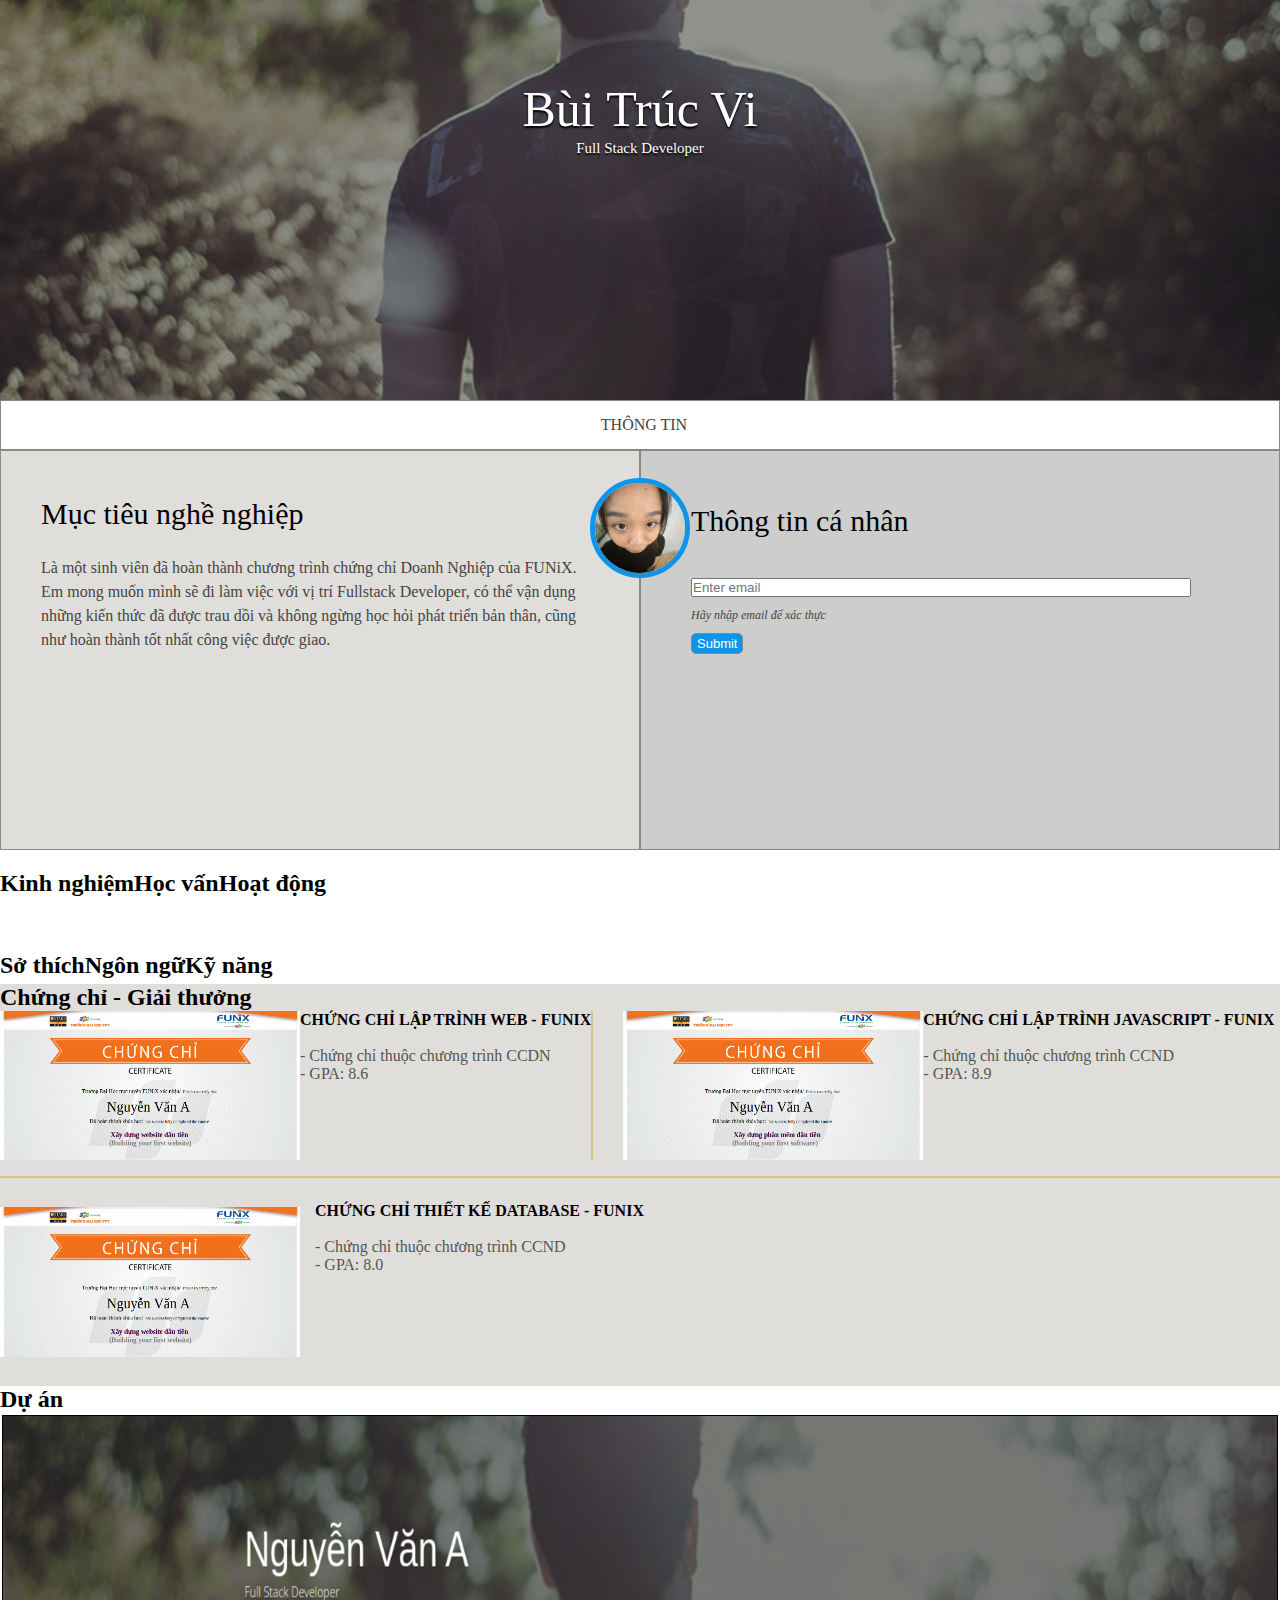
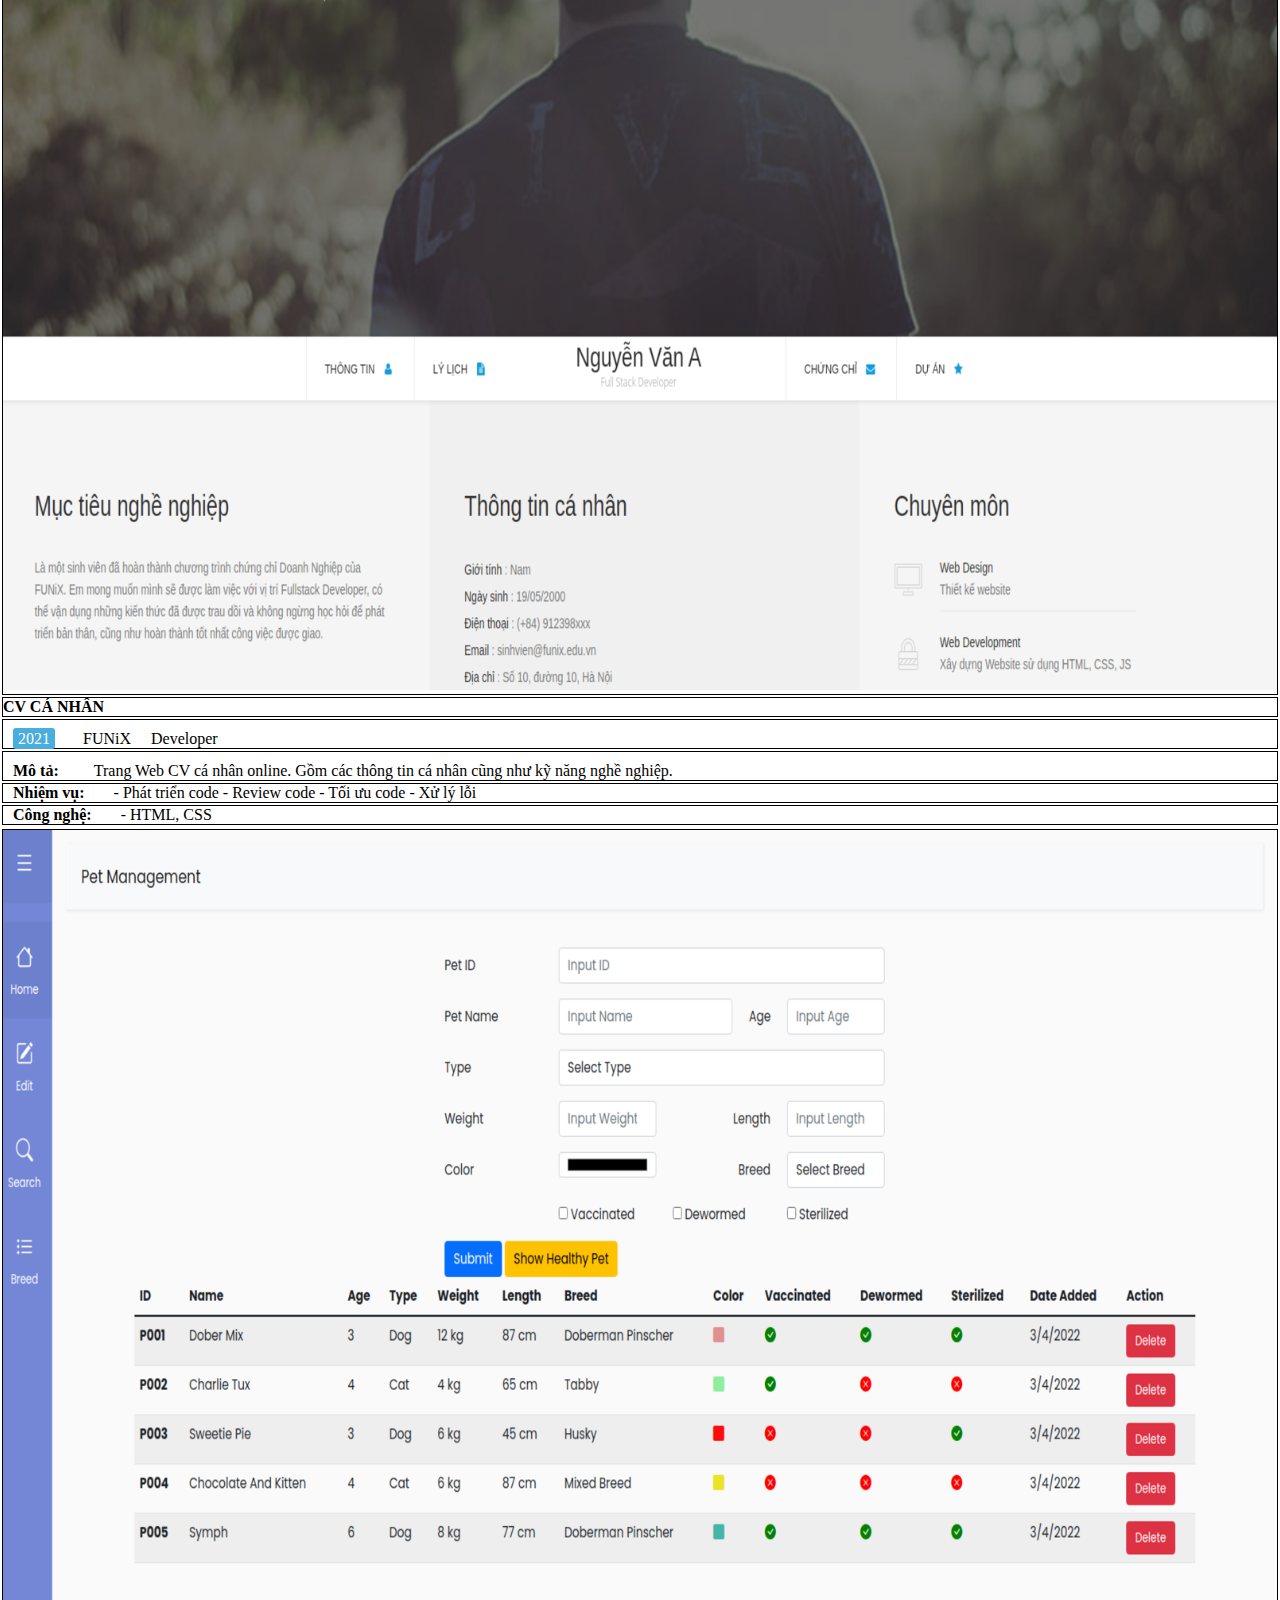
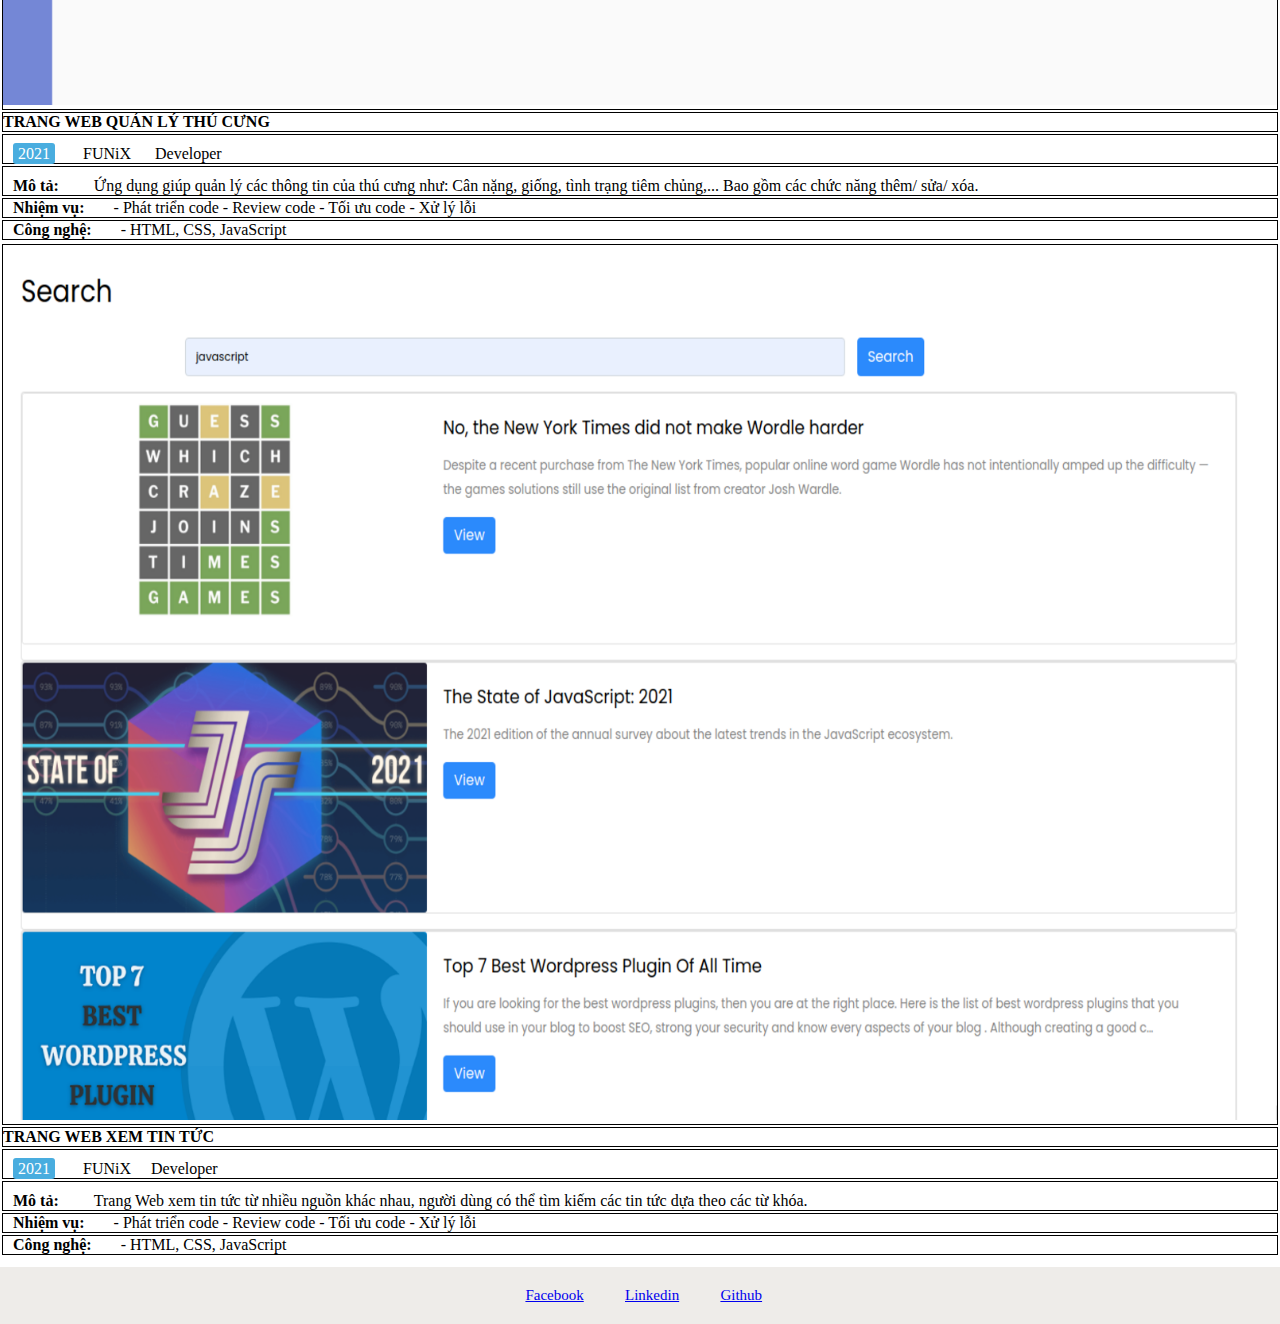
<file: index.html>
<!DOCTYPE html>
<html lang="en">
  <head>
    <meta charset="UTF-8" />
    <meta http-equiv="X-UA-Compatible" content="IE=edge" />
    <meta name="viewport" content="width=device-width, initial-scale=1.0" />
    <link rel="stylesheet" href="css-20241116T130903Z-001/css/laptop.css" />
    <link rel="stylesheet" href="css-20241116T130903Z-001/css/tablet.css" />
    <link rel="stylesheet" href="css-20241116T130903Z-001/css/mobile.css" />

    <link
      href="https://cdn.jsdelivr.net/npm/bootstrap@5.0.2/dist/css/bootstrap.min.css"
      rel="stylesheet"
      integrity="sha384-EVSTQN3/azprG1Anm3QDgpJLIm9Nao0Yz1ztcQTwFspd3yD65VohhpuuCOmLASjC"
      crossorigin="anonymous"
    />
    <title>Assignment 03 - FUNiX: WEB101x_2.2 - Digital CV</title>
    <link
      rel="stylesheet"
      href="https://cdnjs.cloudflare.com/ajax/libs/font-awesome/6.7.0/css/all.min.css"
      integrity="sha512-9xKTRVabjVeZmc+GUW8GgSmcREDunMM+Dt/GrzchfN8tkwHizc5RP4Ok/MXFFy5rIjJjzhndFScTceq5e6GvVQ=="
      crossorigin="anonymous"
      referrerpolicy="no-referrer"
    />
  </head>

  <body>
    <!-- BANNER -->
    <div class="banner">
      <div class="banner-name">Bùi Trúc Vi</div>
      <div class="banner-title">Full Stack Developer</div>
      <img
        src="images-20241116T130847Z-001/images/banner.jpg"
        alt="a guy's back"
        class="banner-img"
      />
      <img
        src="images-20241116T130847Z-001/images/black-img.jpg"
        alt="a black image"
        class="black-img"
      />
    </div>

    <!-- NAVBAR -->
    <nav class="navbar py-0">
      <div class="personal-info nav-item">
        <a href="#personal-info"
          ><i class="fa-solid fa-user"></i>&nbsp;&nbsp;THÔNG TIN</a
        >
      </div>
      <div class="experience-banner nav-item">
        <a href="#kinh-nghiem"
          ><i class="fa-solid fa-file"></i>&nbsp;&nbsp;LÝ LỊCH</a
        >
      </div>
      <div class="self-img">
        <a href="#self">
          <img
            src="images-20241116T130847Z-001/images/avatar.jpg"
            alt="avatar"
            class="avatar"
        /></a>
      </div>

      <div class="certificate-banner nav-item">
        <a href="#certificate"
          ><i class="fa-solid fa-award"></i>&nbsp;&nbsp;CHỨNG CHỈ</a
        >
      </div>
      <div class="project nav-item">
        <a href="#project"
          ><i class="fa-solid fa-diagram-project"></i>&nbsp;&nbsp;DỰ ÁN</a
        >
      </div>
    </nav>

    <!-- MỤC TIÊU NGHỀ NGHIỆP -->
    <div class="target-info">
      <div id="target">
        <div class="target-title">Mục tiêu nghề nghiệp</div>
        <div class="target-content">
          Là một sinh viên đã hoàn thành chương trình chứng chỉ Doanh Nghiệp của
          FUNiX. Em mong muốn mình sẽ đi làm việc với vị trí Fullstack
          Developer, có thể vận dụng những kiến thức đã được trau dồi và không
          ngừng học hỏi phát triển bản thân, cũng như hoàn thành tốt nhất công
          việc được giao.
        </div>
      </div>

      <!-- THÔNG TIN CÁ NHÂN -->
      <div id="personal-info">
        <div class="info-title">Thông tin cá nhân</div>
        <div class="info-content hidden">
          <div>
            <b>Ngày sinh:</b>&nbsp;&nbsp;&nbsp;&nbsp;&nbsp;&nbsp;
            <font color="#444">23/07/1991</font>
          </div>
          <div>
            <b>Giới tính:</b>&nbsp;&nbsp;&nbsp;&nbsp;&nbsp;&nbsp;&nbsp;
            <font color="#444">Nữ</font>
          </div>
          <div>
            <b>Điện thoại:</b>&nbsp;&nbsp;&nbsp;&nbsp;&nbsp;
            <font color="#444">(+84) 795855437</font>
          </div>
          <div>
            <b>Email:</b
            >&nbsp;&nbsp;&nbsp;&nbsp;&nbsp;&nbsp;&nbsp;&nbsp;&nbsp;&nbsp;&nbsp;&nbsp;
            <font color="#444">vibtfx50488@funix.edu.vn</font>
          </div>
          <div>
            <b>Địa chỉ:</b
            >&nbsp;&nbsp;&nbsp;&nbsp;&nbsp;&nbsp;&nbsp;&nbsp;&nbsp;&nbsp;
            <font color="#444">Tiền Giang, Việt Nam</font>
          </div>
          <div>
            <b>Website:</b
            >&nbsp;&nbsp;&nbsp;&nbsp;&nbsp;&nbsp;&nbsp;&nbsp;&nbsp;
            <font color="#444">https://www.pookie.com</font>
          </div>
          <div class="icons">
            <a href="#" target="_blank"><i class="fa-brands fa-twitter"></i></a>
            <a href="#" target="_blank"
              ><i class="fa-brands fa-facebook-f"></i
            ></a>
            <a href="#" target="_blank"
              ><i class="fa-brands fa-google-plus-g"></i
            ></a>
            <a href="#" target="_blank"
              ><i class="fa-brands fa-linkedin-in"></i
            ></a>
          </div>
        </div>
        <!-- input gmail -->
        <div class="email">
          <form>
            <input
              type="email"
              id="input-gmail"
              placeholder="Enter email"
            /><br />
            <p class="form-description">
              <em><font color="#444">Hãy nhập email để xác thực</font></em>
            </p>
            <p id="error-email" class="hidden">
              *Vui lòng nhập đúng định dạng email
            </p>
            <button id="submit" type="button">Submit</button>
          </form>
        </div>
        <!--  -->
      </div>
    </div>
    <!-- KINH NGHIỆM - HỌC VẤN - HOẠT ĐỘNG - SỞ THÍCH - NGÔN NGỮ - KỸ NĂNG -->
    <section class="p-5 combination">
      <div class="container combination-section">
        <div class="row combination-1">
          <div class="col-md">
            <div class="card bg-light experience">
              <div class="card-body">
                <!-- Kinh nghiem -->
                <div id="kinh-nghiem">
                  <h2
                    class="kinh-nghiem-title d-flex justify-content-between p-2"
                  >
                    Kinh nghiệm<i class="fa-solid fa-briefcase"></i>
                  </h2>
                  <div class="experience-content hidden">
                    <ul class="experience-list-1">
                      <li>
                        <font size="4px"
                          ><b>Full Stack Developer - Công ty Y </b></font
                        ><br />

                        <div class="d-flex">
                          <font size="2px"
                            ><em>05/2022 - &nbsp;&nbsp;</em></font
                          >
                          <p
                            class="px-2"
                            style="background-color: rgb(12, 149, 234)"
                          >
                            <font color="white"><em>Hiện tại</em> </font>
                          </p>
                        </div>

                        <br /><font color="#444"
                          >- Xây dựng, phát triển Website dựa trên thiết kế và
                          yêu cầu đã có.<br />- Phân tích và thiết kể Database,
                          sử dụng các hệ quản trị CSDL (MySQL, SQLServer,
                          NoSQL,...) và viết được các câu truy vấn.<br />- Sử
                          dụng ngôn ngữ server-side (Python, Java,...) để xây
                          dựng các Web Service.
                        </font>
                      </li>
                    </ul>

                    <ul class="experience-list-2 pt-3">
                      <li>
                        <font size="4px"><b>Web Developer - Công ty X</b></font
                        ><br />

                        <font size="2px"><em>06/2021 - 04/2022</em></font>

                        <br /><font color="#444"
                          >- Thiết kế Website dựa trên yêu cầu của khách
                          hàng.<br />- Sử dụng công cụ: Figma, Canva, PTS.</font
                        >
                      </li>
                    </ul>
                  </div>
                  <!-- view more -->
                  <div class="view-more">
                    <button type="button" class="view-more-btn">
                      <i class="fa-solid fa-caret-down"></i> <em>View more</em>
                    </button>
                  </div>
                  <!--  -->
                  <!-- View-less -->
                  <div class="view-less hidden">
                    <button type="button" class="view-less-btn">
                      <i class="fa-solid fa-caret-up"></i> <em>View less</em>
                    </button>
                  </div>
                  <!--  -->
                </div>
              </div>
            </div>
          </div>
          <!-- Hoc van -->
          <div class="col-md">
            <div class="card bg-light education">
              <div class="card-body">
                <div id="hoc-van">
                  <h2 class="hoc-van-title d-flex justify-content-between p-2">
                    Học vấn<i class="fa-solid fa-pencil"></i>
                  </h2>
                  <div class="education-content hidden">
                    <ul class="education-list-1">
                      <li>
                        <font size="4px"><b>FUNiX</b></font
                        ><br />

                        <font size="2px"><em>06/2021 - 05/2022</em></font>

                        <br />- Tốt nghiệp chứng chỉ doanh nghiệp Fullstack<br />-
                        GPA: 9/10
                      </li>
                    </ul>
                    <ul class="education-list-2">
                      <li>
                        <font size="4px"><b>Cử nhân - ĐH FPT</b></font
                        ><br />

                        <font size="2px"><em>08/2016 - 07/2019</em></font>

                        <br />- Chuyên nghành: Kỹ thuật phần mềm<br />- GPA:
                        3.2/4
                      </li>
                    </ul>

                    <ul class="education-list-3">
                      <li>
                        <font size="4px"><b>Đại học Hà Nội</b></font
                        ><br />
                        <font size="2px"><em>08/2016 - 02/2018</em></font>
                        <br />- Hệ từ xa, Chuyên nghành: Ngôn ngữ Nhật<br />-
                        GPA: 2.8/4
                      </li>
                    </ul>
                  </div>
                  <!-- view more -->
                  <div class="view-more">
                    <button type="button" class="view-more-btn">
                      <i class="fa-solid fa-caret-down"></i> <em>View more</em>
                    </button>
                  </div>
                  <!--  -->
                  <!-- View-less -->
                  <div class="view-less hidden">
                    <button type="button" class="view-less-btn">
                      <i class="fa-solid fa-caret-up"></i> <em>View less</em>
                    </button>
                  </div>
                  <!--  -->
                </div>
              </div>
            </div>
          </div>
          <!-- Hoạt động -->
          <div class="col-md">
            <div class="card bg-light activity">
              <div class="card-body">
                <div class="hoat-dong">
                  <h2
                    class="hoat-dong-title d-flex justify-content-between p-2"
                  >
                    Hoạt động<i class="fa-solid fa-briefcase"></i>
                  </h2>
                  <div class="activity-content hidden">
                    <ul class="activity-list-1">
                      <li>
                        <font size="4px"><b>FPT Edu Hackathon 2019</b></font
                        ><br />

                        <font size="2px"><em>03/2019 - 05/2019</em></font>

                        <br />- Giải 3 bảng A<br />- Đề tài: Trang web về phân
                        loại rác thải.
                      </li>
                    </ul>

                    <ul class="activity-list-2">
                      <li>
                        <font size="4px"><b>Câu lạc bộ Z</b></font
                        ><br />

                        <font size="2px"><em>08/2016 - 08/2017</em></font>

                        <br />- Trưởng ban chuyên môn<br />- Đề tài: Trang web
                        về phân loại rác thải.
                      </li>
                    </ul>

                    <ul class="activity-list-3">
                      <li>
                        <font size="4px"><b>Câu lạc bộ Z</b></font
                        ><br />

                        <font size="2px"><em>08/2016</em></font>

                        <br />- Hỗ trợ tổ chức tuần lễ văn hóa Việt Nam - Nhật
                        Bản
                      </li>
                    </ul>
                  </div>
                  <!-- view more -->
                  <div class="view-more">
                    <button type="button" class="view-more-btn">
                      <i class="fa-solid fa-caret-down"></i> <em>View more</em>
                    </button>
                  </div>
                  <!--  -->
                  <!-- View-less -->
                  <div class="view-less hidden">
                    <button type="button" class="view-less-btn">
                      <i class="fa-solid fa-caret-up"></i> <em>View less</em>
                    </button>
                  </div>
                  <!--  -->
                </div>
              </div>
            </div>
          </div>
        </div>
        <!-- Sở thích - ngôn ngữ - kỹ năng -->
        <!-- So thich -->
        <div class="row combination-2 no-gutters">
          <div class="col-md hobby-col">
            <div class="card bg-light hobby-card">
              <div class="card-body hobby-card">
                <div id="so-thich" class="hobby">
                  <h2 class="so-thich-title d-flex justify-content-between p-2">
                    Sở thích<i class="fa-solid fa-microscope"></i>
                  </h2>
                  <div class="hobby-content hidden">
                    <div class="icons d-flex flex-wrap justify-content-center">
                      <i class="fa-solid fa-headphones"></i
                      ><i class="fa-solid fa-plane"></i
                      ><i class="fa-solid fa-gamepad"></i>
                      <i class="fa-solid fa-bowl-food"></i>
                    </div>
                    <div
                      class="hobby-text d-flex flex-wrap justify-content-center"
                    >
                      <span>Âm nhạc</span>
                      <span>Du lịch</span>
                      <span>Chơi game</span>
                      <span>Nấu ăn</span>
                    </div>
                  </div>
                  <!-- view more -->
                  <div class="view-more">
                    <button type="button" class="view-more-btn">
                      <i class="fa-solid fa-caret-down"></i> <em>View more</em>
                    </button>
                  </div>
                  <!--  -->

                  <!-- View-less -->
                  <div class="view-less hidden">
                    <button type="button" class="view-less-btn">
                      <i class="fa-solid fa-caret-up"></i> <em>View less</em>
                    </button>
                  </div>
                  <!--  -->
                </div>
              </div>
            </div>
          </div>

          <!-- Ngon ngu -->
          <div class="col-md language-col">
            <div class="card bg-light language-card">
              <div class="card-body language-card">
                <div class="ngon-ngu language">
                  <h2 class="ngon-ngu-title d-flex justify-content-between p-2">
                    Ngôn ngữ<i class="fa-solid fa-microphone"></i>
                  </h2>
                  <div class="language-content hidden">
                    <p>
                      <font color="#555"><b>Tiếng Anh - </b> IELTS 7.0</font>
                    </p>
                    <div class="colors">
                      <div class="color"></div>
                      <div class="color blue"></div>
                      <div class="color grey"></div>
                    </div>

                    <p>
                      <font color="#555"><b>Tiếng Nhật - </b> JLPT N4</font>
                    </p>

                    <div class="colors">
                      <div class="color"></div>
                      <div class="color grey"></div>
                      <div class="color grey"></div>
                    </div>
                  </div>
                  <!-- view more -->
                  <div class="view-more">
                    <button type="button" class="view-more-btn">
                      <i class="fa-solid fa-caret-down"></i> <em>View more</em>
                    </button>
                  </div>
                  <!--  -->

                  <!-- View-less -->
                  <div class="view-less hidden">
                    <button type="button" class="view-less-btn">
                      <i class="fa-solid fa-caret-up"></i> <em>View less</em>
                    </button>
                  </div>
                  <!--  -->
                </div>
              </div>
            </div>
          </div>
          <!-- Ky nang -->
          <div class="col-md skill-col">
            <div class="card bg-light skill-card">
              <div class="card-body skill-card">
                <div class="ky-nang skill">
                  <h2 class="ky-nang-title d-flex justify-content-between p-2">
                    Kỹ năng<i class="fa-solid fa-screwdriver-wrench"></i>
                  </h2>
                  <div class="skill-content hidden">
                    <p>
                      <font color="#555"><b>HTML/CSS:</b> Fundamental</font>
                    </p>
                    <div class="colors">
                      <div class="color"></div>
                      <div class="color grey"></div>
                      <div class="color grey"></div>
                    </div>
                    <p>
                      <font color="#555"><b>Javascript:</b> Intermediate</font>
                    </p>
                    <div class="colors">
                      <div class="color"></div>
                      <div class="color blue"></div>
                      <div class="color grey"></div>
                    </div>
                    <p>
                      <font color="#555"><b>NodeJS:</b> Intermediate</font>
                    </p>
                    <div class="colors">
                      <div class="color"></div>
                      <div class="color blue"></div>
                      <div class="color grey"></div>
                    </div>
                    <p>
                      <font color="#555"><b>Bootstrap 5:</b> Intermediate</font>
                    </p>
                    <div class="colors">
                      <div class="color"></div>
                      <div class="color grey"></div>
                      <div class="color grey"></div>
                    </div>
                  </div>
                  <!-- view more -->
                  <div class="view-more">
                    <button type="button" class="view-more-btn">
                      <i class="fa-solid fa-caret-down"></i> <em>View more</em>
                    </button>
                  </div>

                  <!-- View-less -->
                  <div class="view-less hidden">
                    <button type="button" class="view-less-btn">
                      <i class="fa-solid fa-caret-up"></i> <em>View less</em>
                    </button>
                  </div>
                  <!--  -->
                </div>
              </div>
            </div>
          </div>
        </div>
      </div>
    </section>
    <!-- CERTIFICATE -->
    <section class="certificate my-2 p-5" id="certificate">
      <h2 class="mb-5">Chứng chỉ - Giải thưởng</h2>
      <div class="container certificate-content">
        <div class="web-developing">
          <img
            alt="Chứng chỉ lập trình web FUNiX"
            src="images-20241116T130847Z-001/images/Cert_WEB.png"
            class="web-img"
            width="300px"
          />
        </div>
        <p class="text web-text mx-3">
          <b>CHỨNG CHỈ LẬP TRÌNH WEB - FUNIX</b><br /><br /><font color="#555"
            >- Chứng chỉ thuộc chương trình CCDN<br />- GPA: 8.6
          </font>
        </p>
        <div class="vertical-line-1 mx-1"></div>

        <!--  -->
        <div class="javascript">
          <img
            src="images-20241116T130847Z-001/images/Cert_PRF.png"
            alt="Chứng chỉ lập trình Javascript"
            class="java-img"
            width="300px"
          />
        </div>
        <p class="text javascript-text mx-3">
          <b>CHỨNG CHỈ LẬP TRÌNH JAVASCRIPT - FUNIX</b><br /><br /><font
            color="#555"
          >
            - Chứng chỉ thuộc chương trình CCND<br />
            - GPA: 8.9</font
          >
        </p>
      </div>
      <!-- line -->
      <div class="container">
        <div class="color-certificate-2"></div>
      </div>

      <!--  -->
      <div class="container certificate-3">
        <div class="database">
          <img
            src="images-20241116T130847Z-001/images/Cert_DBI.png"
            alt="Chứng chỉ thiết kế data"
            class="database-img"
            width="300px"
          />
        </div>
        <p class="text database-text">
          <b>CHỨNG CHỈ THIẾT KẾ DATABASE - FUNIX</b><br /><br /><font
            color="#555"
            >- Chứng chỉ thuộc chương trình CCND<br />- GPA: 8.0</font
          >
        </p>
      </div>
    </section>
    <!-- DỰ ÁN -->
    <!-- Project 1 -->
    <section class="project my-2 p-5" id="project">
      <h2 class="mb-5">Dự án</h2>
      <div class="container project">
        <div class="row project-row mt-5">
          <div class="col">
            <div class="cv-project">
              <table style="width: 100%">
                <tr>
                  <td class="cv-img">
                    <img
                      src="images-20241116T130847Z-001/images/project_1.png"
                      alt="CV cá nhân"
                      class="project-table"
                      width="100%"
                      ;
                    />
                  </td>
                </tr>
                <tr>
                  <td class="cv-title text-center py-2">
                    <a
                      href="project-charter.html#cv-project"
                      target="_blank"
                      class="cv-title"
                      >CV CÁ NHÂN</a
                    >
                  </td>
                </tr>
                <tr>
                  <td class="cv-keyword">
                    <p class="d-flex centered-content">
                      <span
                        style="
                          background-color: rgb(73, 173, 223);
                          color: white;
                          padding: 2px 5px;
                          border-radius: 3px;
                        "
                        >2021</span
                      >&nbsp;&nbsp;&nbsp;&nbsp;
                      <i class="fa-solid fa-user-secret"></i>&nbsp;
                      FUNiX&nbsp;&nbsp;&nbsp;
                      <i class="fa-regular fa-lightbulb"></i>&nbsp;Developer
                    </p>
                  </td>
                </tr>
                <tr>
                  <td>
                    <p class="cv-description">
                      <span class="description-label">Mô tả:</span>
                      <span
                        >Trang Web CV cá nhân online. Gồm các thông tin cá nhân
                        cũng như kỹ năng nghề nghiệp.</span
                      >
                    </p>
                  </td>
                </tr>
                <tr>
                  <td>
                    <p class="cv-task d-flex align-items-start">
                      <span class="description-label">Nhiệm vụ:</span>
                      <span>
                        - Phát triển code - Review code - Tối ưu code - Xử lý
                        lỗi
                      </span>
                    </p>
                  </td>
                </tr>

                <tr>
                  <td>
                    <p class="cv-task d-flex align-items-start">
                      <span class="description-label">Công nghệ:</span>
                      <span> - HTML, CSS </span>
                    </p>
                  </td>
                </tr>
              </table>
            </div>
          </div>

          <!-- Project 2 -->
          <div class="col">
            <div class="web-project">
              <table style="width: 100%">
                <tr>
                  <td class="web-img">
                    <img
                      src="images-20241116T130847Z-001/images/project_2.png"
                      alt="web-project"
                      class="project-2"
                      width="100%"
                      ;
                    />
                  </td>
                </tr>
                <tr>
                  <td class="web-title text-center py-2">
                    <a
                      href="project-charter.html#web-project"
                      target="_blank"
                      class="cv-title"
                      >TRANG WEB QUẢN LÝ THÚ CƯNG</a
                    >
                  </td>
                </tr>
                <tr>
                  <td class="web-keyword">
                    <p class="d-flex centered-content">
                      <span
                        style="
                          background-color: rgb(73, 173, 223);
                          color: white;
                          padding: 2px 5px;
                          border-radius: 3px;
                        "
                        >2021</span
                      >&nbsp;&nbsp;&nbsp;&nbsp;
                      <i class="fa-solid fa-user-secret"></i>&nbsp;
                      FUNiX&nbsp;&nbsp;&nbsp;
                      <i class="fa-regular fa-lightbulb"></i>&nbsp; Developer
                    </p>
                  </td>
                </tr>
                <tr>
                  <td>
                    <p class="cv-description">
                      <span class="description-label">Mô tả:</span>
                      <span>
                        Ứng dụng giúp quản lý các thông tin của thú cưng như:
                        Cân nặng, giống, tình trạng tiêm chủng,... Bao gồm các
                        chức năng thêm/ sửa/ xóa.</span
                      >
                    </p>
                  </td>
                </tr>
                <tr>
                  <td>
                    <p class="cv-task d-flex align-items-start">
                      <span class="description-label">Nhiệm vụ:</span>
                      <span>
                        - Phát triển code - Review code - Tối ưu code - Xử lý
                        lỗi
                      </span>
                    </p>
                  </td>
                </tr>

                <tr>
                  <td>
                    <p class="cv-task d-flex align-items-start">
                      <span class="description-label">Công nghệ:</span>
                      <span> - HTML, CSS, JavaScript </span>
                    </p>
                  </td>
                </tr>
              </table>
            </div>
          </div>

          <!-- Project 3 -->
          <div class="col">
            <div class="news-project">
              <table style="width: 100%">
                <tr>
                  <td class="news-img">
                    <img
                      src="images-20241116T130847Z-001/images/project_3.png"
                      alt="news project"
                      class="project-3"
                      width="100%"
                      ;
                    />
                  </td>
                </tr>
                <tr>
                  <td class="news-title text-center py-2">
                    <a
                      href="project-charter.html#news-project"
                      target="_blank"
                      class="cv-title"
                      >TRANG WEB XEM TIN TỨC</a
                    >
                  </td>
                </tr>
                <tr>
                  <td class="news-keyword">
                    <p class="d-flex centered-content">
                      <span
                        style="
                          background-color: rgb(73, 173, 223);
                          color: white;
                          padding: 2px 5px;
                          border-radius: 3px;
                        "
                        >2021</span
                      >&nbsp;&nbsp;&nbsp;&nbsp;
                      <i class="fa-solid fa-user-secret"></i>&nbsp;
                      FUNiX&nbsp;&nbsp;&nbsp;
                      <i class="fa-regular fa-lightbulb"></i> &nbsp;Developer
                    </p>
                  </td>
                </tr>
                <tr>
                  <td>
                    <p class="cv-description">
                      <span class="description-label">Mô tả:</span>
                      <span
                        >Trang Web xem tin tức từ nhiều nguồn khác nhau, người
                        dùng có thể tìm kiếm các tin tức dựa theo các từ
                        khóa.</span
                      >
                    </p>
                  </td>
                </tr>
                <tr>
                  <td>
                    <p class="cv-task d-flex align-items-start">
                      <span class="description-label">Nhiệm vụ:</span>
                      <span>
                        - Phát triển code - Review code - Tối ưu code - Xử lý
                        lỗi
                      </span>
                    </p>
                  </td>
                </tr>

                <tr>
                  <td>
                    <p class="cv-task d-flex align-items-start">
                      <span class="description-label">Công nghệ:</span>
                      <span> - HTML, CSS, JavaScript </span>
                    </p>
                  </td>
                </tr>
              </table>
            </div>
          </div>
        </div>
      </div>
    </section>

    <section class="footer">
      <footer class="py-4">
        <p>
          <i class="fa-brands fa-facebook"></i>&nbsp;
          <a href="#">Facebook</a
          >&nbsp;&nbsp;&nbsp;&nbsp;&nbsp;&nbsp;&nbsp;&nbsp;<i
            class="fa-brands fa-linkedin"
          ></i
          >&nbsp;&nbsp;
          <a href="#">Linkedin</a>
          &nbsp;&nbsp;&nbsp;&nbsp;&nbsp;&nbsp;&nbsp;&nbsp;<i
            class="fa-brands fa-github"
          ></i
          >&nbsp; <a href="#">Github</a>
        </p>
      </footer>
    </section>
    <script
      src="https://cdn.jsdelivr.net/npm/bootstrap@5.0.2/dist/js/bootstrap.bundle.min.js"
      integrity="sha384-MrcW6ZMFYlzcLA8Nl+NtUVF0sA7MsXsP1UyJoMp4YLEuNSfAP+JcXn/tWtIaxVXM"
      crossorigin="anonymous"
    ></script>
    <script src="JavaScript/script.js"></script>
  </body>
</html>
</file>
<file: css-20241116T130903Z-001/css/laptop.css>
/* GENERAL SETUP */
i {
  color: rgb(12, 149, 234);
}

* {
  margin: 0;
  padding: 0;
  box-sizing: border-box;
}

/* BANNER */
.banner {
  position: relative;
  height: 400px;
  width: 100%;
}

.banner-img {
  width: 100%;
  height: 100%;
  top: 0;
  left: 0;
  object-fit: cover;
  z-index: -1;
}

.black-img {
  width: 100%;
  height: 100%;
  top: 0;
  left: 0;
  opacity: 0.4;
  position: absolute;
}

.banner-name {
  position: absolute;
  top: 20%;
  width: 100%;
  text-align: center;
  font-size: 50px;
  color: white;
  text-shadow: 0 2px 2px black;
  z-index: 1;
}

.banner-title {
  position: absolute;
  top: 35%;
  width: 100%;
  text-align: center;
  font-size: 15px;
  color: white;
  text-shadow: 0 2px 2px black;
  z-index: 1;
}

/* NAVBAR */
nav {
  width: 100%;
  height: 50px;
}

.navbar a:empty {
  min-width: 50px;
  height: 100%;
}

nav > * {
  flex: 1;
  text-align: center;
  align-content: center;
  height: 100%;
  width: 100%;
  border: 0.5px solid #888;
  margin: 0 0;
}

nav > *:hover {
  background-color: #c0bfbf;
}

nav a {
  text-decoration: none;
  color: #444;
}

.avatar {
  width: 100px;
  height: 100px;
  object-fit: cover;
  border-radius: 50%;
  border: rgb(12, 149, 234) solid 5px;
  text-align: center;
  position: relative;
  top: -23px;
}

.self-img:hover {
  background-color: transparent;
}

/* TARGET - PERSONAL INFORMATION */
.target-info {
  width: 100%;
  height: 400px;
  display: grid;
  grid-template-columns: repeat(2, 1fr);
  color: black;
}

.target-title,
.info-title {
  font-size: 30px;
  color: black;
  margin-bottom: 20px;
}

#target {
  padding: 40px 60px 19.5px 40px;
  color: #444;
  line-height: 1.5;
  background-color: #e0deda;
  margin: 0 0;
  border: 0.5px solid #888;
}

#personal-info {
  line-height: 2;
  padding: 40px 60px 6.5px 50px;
  background-color: #cdcdcc;
  margin: 0 0;
  border: 0.5px solid #888;
}

#personal-info i {
  margin: 30px 20px 20px 10px;
}

/* Form */
.form-description {
  font-size: 12px;
}

input {
  width: 500px;
}

.input-gmail {
  border-radius: 5px;
  border: 0.5px solid #888;
}

#submit {
  padding: 2px 5px;
  border-radius: 5px;
  background-color: rgb(12, 149, 234);
  color: white;
  border: 0.5px solid #888;
  font-size: 13px;
  transition: transform 0.1s ease-in-out, box-shadow 0.1s ease-in-out;
}

#submit:hover {
  transform: translateY(-3px);
  box-shadow: 0 2px 4px rgba(0, 0, 0, 0.2);
}

#error-email {
  color: #ff0000;
  font-size: 12px;
}

/* Ẩn thông tin user */
.hidden {
  display: none;
}

/* KINH NGHIỆM - HỌC VẤN - HOẠT ĐỘNG - SỞ THÍCH - NGÔN NGỮ - KỸ NĂNG  */
/* General setup */
.kinh-nghiem-title i,
.hoc-van-title i,
.hoat-dong h2 i,
#so-thich h2 i,
.ngon-ngu h2 i,
.ky-nang-title i {
  font-size: 45px;
  color: #666;
}

.ngon-ngu p,
.ky-nang p {
  margin-bottom: 0;
}

/* Hobby */
.fa-headphones {
  float: left;
  padding: 20px;
  border: solid rgb(12, 149, 234) 3px;
  color: #888;

  margin-right: 14px;
  border-radius: 50%;
}

.fa-plane {
  float: left;
  padding: 20px;
  border: solid rgb(12, 149, 234) 3px;
  color: #888;
  border-radius: 50%;
  margin-right: 15px;
}

.fa-gamepad {
  float: left;
  padding: 20px;
  border: solid rgb(12, 149, 234) 3px;
  color: #888;
  border-radius: 50%;
  margin-right: 14px;
}

.fa-bowl-food {
  float: left;
  padding: 20px;
  border: solid rgb(12, 149, 234) 3px;
  color: #888;
  border-radius: 50%;
}

.hobby-text {
  gap: 15px;
}

/* Languages */
.color {
  background-color: #2f6ee2;
  height: 4px;
  width: 65px;
  display: inline-block;
  margin-right: 10px;
  border-radius: 20%;
}

.blue {
  background-color: #2f6ee2;
}

.grey {
  background-color: #888;
}

/* view-more and view-less buttons */
.view-more {
  display: none;
  margin-top: 10px;
}

.card:hover .view-more {
  display: block;
}

.card:hover {
  transform: translateY(-5px);
  box-shadow: 0 4px 8px rgba(0, 0, 0, 0.5);
}

.card {
  transition: transform 0.3s ease-in-out, box-shadow 0.3s ease-in-out;
}

.card .view-more {
  display: none;
}

.view-more-btn,
.view-less-btn {
  border-style: none;
  background-color: rgba(224, 224, 98, 0.442);
  padding: 5px 10px;
  border-radius: 20px;
  cursor: pointer;
  margin-top: 10px;
}

.view-more-btn:hover {
  background-color: rgba(224, 224, 98, 0.442);
}

.combination-2,
.combination-1 {
  display: flex;
}

.combination-1 {
  margin-bottom: 30px;
}

/* CHỨNG CHỈ */
.certificate {
  background-color: #e0deda;
}

.certificate-content {
  display: flex;
}
.javascript {
  margin-left: 30px;
}

.color-certificate-2 {
  background-color: #d6c08d;
  height: 2px;
  width: 100%;
  display: inline-block;
}

.vertical-line-1 {
  border-left: 2px solid #d6c08d;
  height: 150px;
}

.certificate-3 {
  display: flex;
}

.database {
  margin: 25px 0;
}

.database-text {
  margin: 20px 15px;
}
/* DỰ ÁN */
.centered-content {
  justify-content: center;
  align-items: center;
  margin-top: 10px;
}

.cv-description {
  display: flex;
  align-items: center;
  gap: 10px;
  width: 100%;
  box-sizing: border-box;
}

.description-label {
  white-space: nowrap;
  font-weight: bold;
  margin-right: 15px;
}

table td {
  border: 1px solid;
}

table span {
  margin-left: 10px;
  margin-top: 10px;
}

table a {
  color: black;
  text-decoration: none;
  font-weight: bold;
  cursor: pointer;
}

table a:hover {
  background-color: #e8e4e4e9;
  transform: translateY(-5px);
  box-shadow: 0 4px 8px rgba(0, 0, 0, 0.3);
}

/* FOOTER */
footer {
  color: #555;
  font-size: 15px;
  padding: 20px;
  background-color: #eeece9;
  text-align: center;
  margin-top: 10px;
}
</file>
<file: css-20241116T130903Z-001/css/tablet.css>
@media screen and (max-width: 768px) {
  /* NAVBAR */
  .avatar {
    display: none;
  }
  /* TARGET - PERSONAL INFORMATION */
  input {
    width: auto;
  }

  /*  KINH NGHIỆM - HỌC VẤN - HOẠT ĐỘNG - SỞ THÍCH - NGÔN NGỮ - KỸ NĂNG */
  .combination-section {
    display: grid;
    grid-template-columns: repeat(2, 1fr);
    gap: 20px;
  }

  .experience,
  .education,
  .activity,
  .hobby-card,
  .language-card,
  .skill-card {
    margin-bottom: 0;
    height: 100%;
    display: flex;
    flex-direction: column;
    justify-content: space-between;
  }

  /* CERTIFICATE */
  .certificate-content {
    display: grid !important;
    grid-template-columns: repeat(3, 1fr);
    grid-template-rows: 110px 150px;
  }
  .vertical-line-1 {
    justify-self: center;
    height: 260px;
  }
  .web-img,
  .java-img,
  .database-img {
    height: 100px;
    width: auto;
  }

  .web-img {
    margin-right: 30px;
    padding: 0;
  }

  .web-text {
    grid-row: 2 /3;
  }

  .javascript-text {
    grid-column: 3 / -1;
  }

  /* PROJECT */
  .project-row {
    display: block !important;
  }

  .news-project {
    margin-top: 30px;
  }

  .cv-project {
    margin-bottom: 30px;
  }

  /* PROJECT-CHARTER */
  .project-container {
    display: block !important;
    padding: 50px 0;
  }

  .web-project {
    margin-top: 0 !important;
  }

  .df,
  .team-item {
    display: block !important;
  }

  .team-icon,
  .primary-icon {
    margin-left: 47%;
  }

  /* GOALS */
  .goal-item i {
    margin-left: 45%;
  }

  .out,
  .team-text,
  .goal-text,
  .primary-text,
  .timeline-text {
    margin: 10px;
  }
}
</file>
<file: css-20241116T130903Z-001/css/mobile.css>
@media screen and (max-width: 576px) {
  /* NAVBAR */
  .avatar,
  .self-img {
    display: none;
  }

  nav,
  .target-info,
  .certificate-content,
  .certificate-3,
  .combination-section {
    padding: 0;
    min-height: 0;
    display: block !important;
  }

  .navbar .nav-item {
    text-align: left;
    border: white 0px solid;
    padding-left: 20px;
  }

  /* TARGET - PERSONAL INFORMATION */
  .target-info {
    margin-top: 150px;
  }

  input {
    width: auto;
  }

  /*  KINH NGHIỆM - HỌC VẤN - HOẠT ĐỘNG - SỞ THÍCH - NGÔN NGỮ - KỸ NĂNG */
  .combination {
    margin-top: 100px;
  }

  /* CERTFICATE */
  .vertical-line-1 {
    border-top: 2px solid #d6c08d;
    height: 2px;
  }

  .javascript,
  .database,
  .web-developing {
    margin: 20px 0;
    text-align: center;
  }

  .web-text,
  .javascript-text,
  .database-text {
    text-align: center;
  }

  /* PROJECTS */
  .news-project {
    margin-top: 30px;
  }

  .cv-project {
    margin-bottom: 30px;
  }
}
</file>
